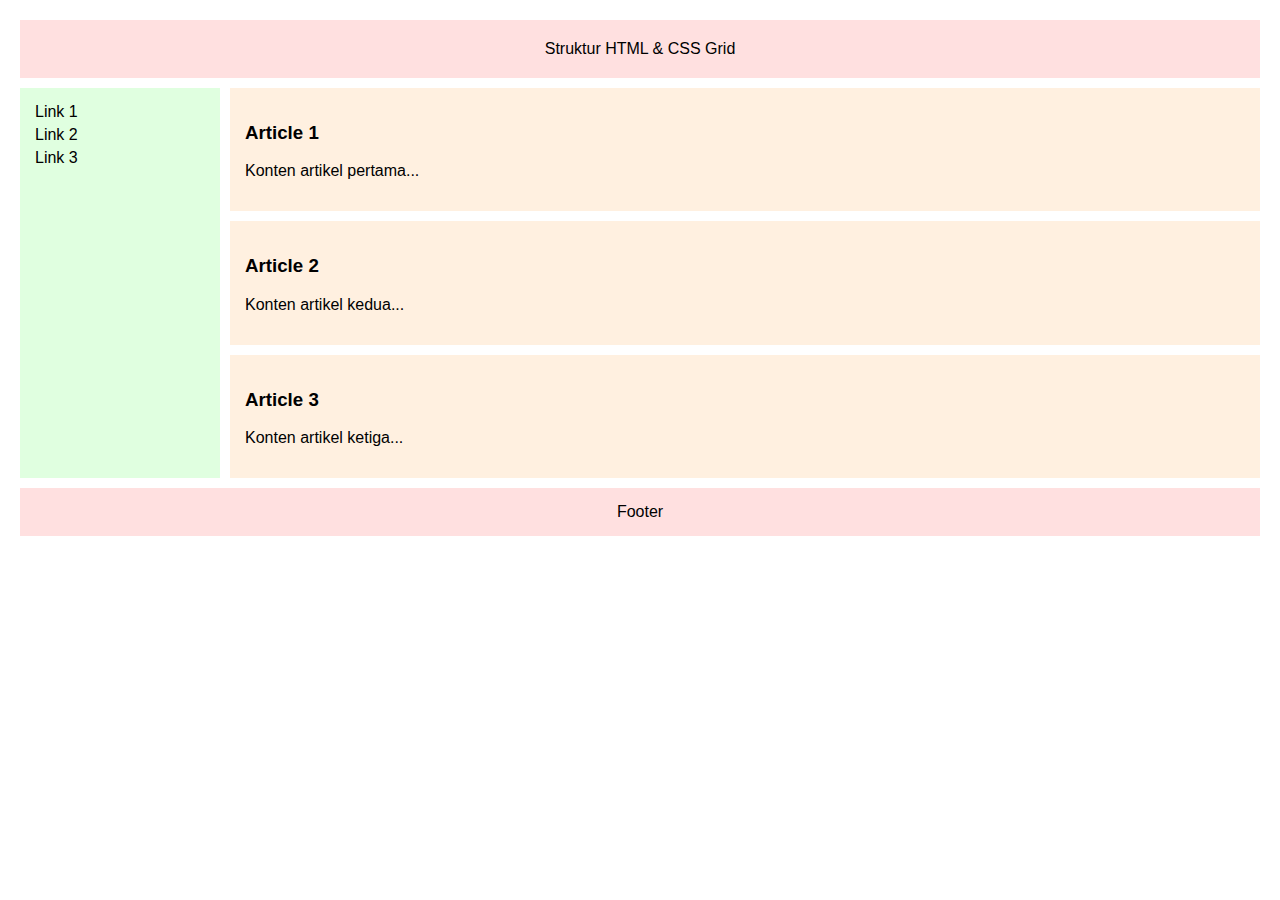
<file: 19agustus.html>
<!DOCTYPE html>
<html lang="en">
  <head>
    <meta charset="UTF-8" />
    <meta name="viewport" content="width=device-width, initial-scale=1.0" />
    <title>Struktur HTML & CSS Grid</title>
    <style>
      body {
        font-family: sans-serif;
        margin: 20px;
      }

      .container {
        display: grid;
        grid-template-columns: 200px 1fr; /* Kolom pertama 200px, sisanya 1fr */
        grid-template-rows: auto 1fr auto; /* Baris pertama dan terakhir auto, baris tengah 1fr */
        gap: 10px; /* Jarak antar item grid */
      }

      .header {
        grid-column: 1 / 3; /* Item menempati dari kolom 1 sampai 3 */
        background-color: #ffe0e0;
        padding: 20px;
        text-align: center;
      }

      .navigation {
        grid-column: 1 / 2; /* Item menempati kolom pertama */
        grid-row: 2 / 3; /* Item menempati baris kedua */
        background-color: #e0ffe0;
        padding: 15px;
      }

      .articles {
        grid-column: 2 / 3; /* Item menempati kolom kedua */
        grid-row: 2 / 3; /* Item menempati baris kedua */
        display: flex; /* Gunakan flexbox di dalam grid untuk artikel */
        flex-direction: column;
        gap: 10px;
      }

      .article {
        background-color: #fff0e0;
        padding: 15px;
      }

      .footer {
        grid-column: 1 / 3; /* Item menempati dari kolom 1 sampai 3 */
        grid-row: 3 / 4; /* Item menempati baris ketiga */
        background-color: #ffe0e0;
        padding: 15px;
        text-align: center;
      }

      .navigation ul {
        list-style: none;
        padding: 0;
        margin: 0;
      }

      .navigation li {
        margin-bottom: 5px;
      }
    </style>
  </head>
  <body>
    <div class="container">
      <header class="header">Struktur HTML & CSS Grid</header>
      <nav class="navigation">
        <ul>
          <li>Link 1</li>
          <li>Link 2</li>
          <li>Link 3</li>
        </ul>
      </nav>
      <div class="articles">
        <article class="article">
          <h3>Article 1</h3>
          <p>Konten artikel pertama...</p>
        </article>
        <article class="article">
          <h3>Article 2</h3>
          <p>Konten artikel kedua...</p>
        </article>
        <article class="article">
          <h3>Article 3</h3>
          <p>Konten artikel ketiga...</p>
        </article>
      </div>
      <footer class="footer">Footer</footer>
    </div>
  </body>
</html>
</file>
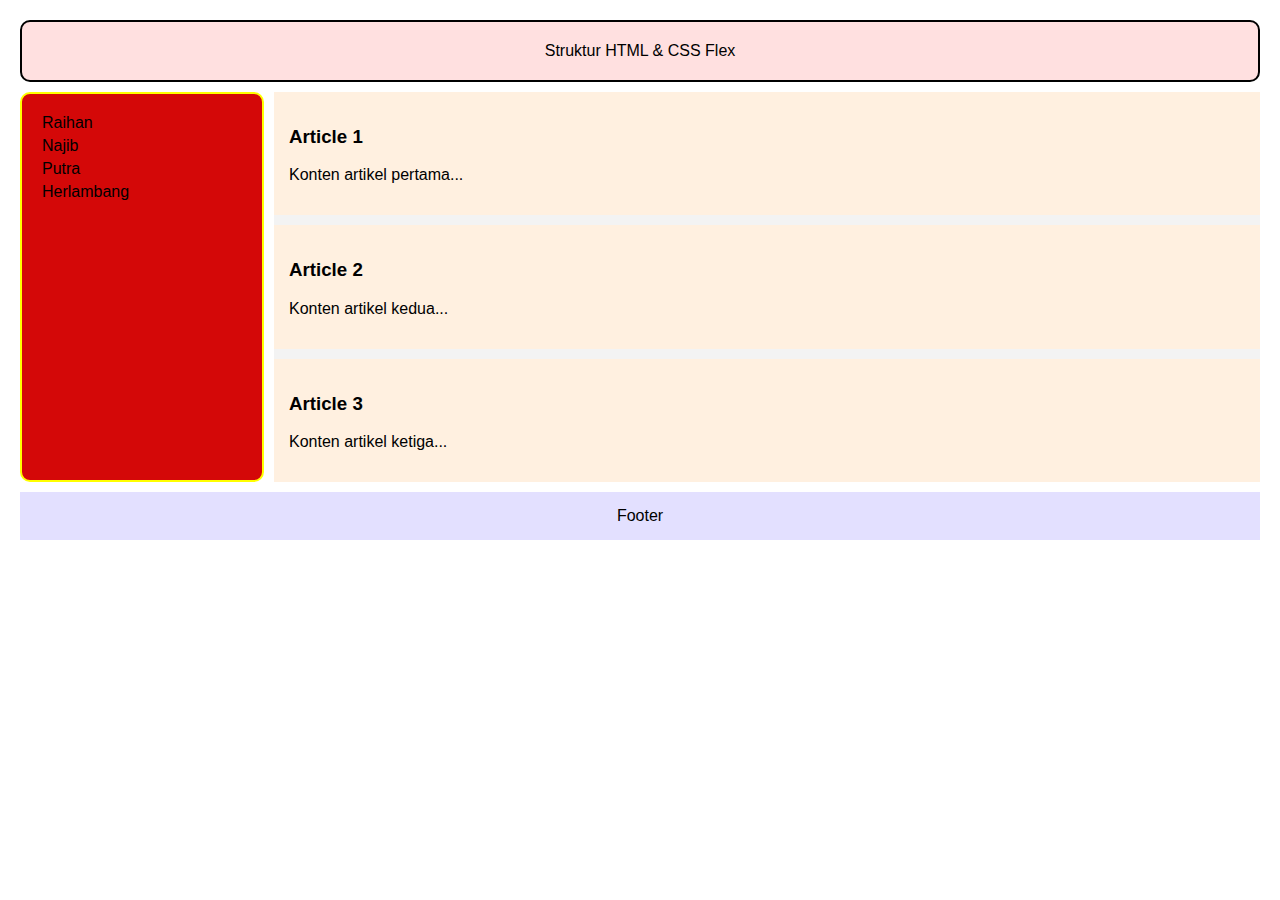
<file: 19agustus2.html>
<!DOCTYPE html>
<html lang="en">
  <head>
    <meta charset="UTF-8" />
    <meta name="viewport" content="width=device-width, initial-scale=1.0" />
    <title>Struktur HTML & CSS Flex</title>
    <style>
      body {
        font-family: sans-serif;
        margin: 20px;
      }

      .container {
        display: flex;
        flex-direction: column; /* Susun item secara vertikal secara default */
      }

      .header {
        border: black 2px solid;
        border-radius: 10px;
        background-color: #ffe0e0;
        padding: 20px;
        text-align: center;
        margin-bottom: 10px;
      }

      .main-content {
        display: flex;
        gap: 10px; /* Jarak antar item flex */
        margin-bottom: 10px;
       
      }

      .navigation {
        background-color: #d40808;
        padding: 20px;
        width: 200px;
        border-radius: 10px;
        border: yellow 2px solid;
      }

      .articles {
        display: flex;
        flex-direction: column; /* Susun artikel secara vertikal */
        gap: 10px;
        flex-grow: 1; /* Membuat area artikel mengisi ruang yang tersedia */
        background-color: #f3f3f3;
      }

      .article {
        background-color: #fff0e0;
        padding: 15px;
      }

      .footer {
        background-color: #e3e0ff;
        padding: 15px;
        text-align: center;
      }

      .navigation ul {
        list-style: none;
        padding: 0;
        margin: 0;
      }

      .navigation li {
        margin-bottom: 5px;
      }
    </style>
  </head>
  <body>
    <div class="container">
      <header class="header">Struktur HTML & CSS Flex</header>
      <div class="main-content">
        <nav class="navigation">
          <ul>
            <li>Raihan</li>
            <li>Najib</li>
            <li>Putra</li>
            <li>Herlambang</li>
          </ul>
        </nav>
        <div class="articles">
          <article class="article">
            <h3>Article 1</h3>
            <p>Konten artikel pertama...</p>
          </article>
          <article class="article">
            <h3>Article 2</h3>
            <p>Konten artikel kedua...</p>
          </article>
          <article class="article">
            <h3>Article 3</h3>
            <p>Konten artikel ketiga...</p>
          </article>
        </div>
      </div>
      <footer class="footer">Footer</footer>
    </div>
  </body>
</html>
</file>
